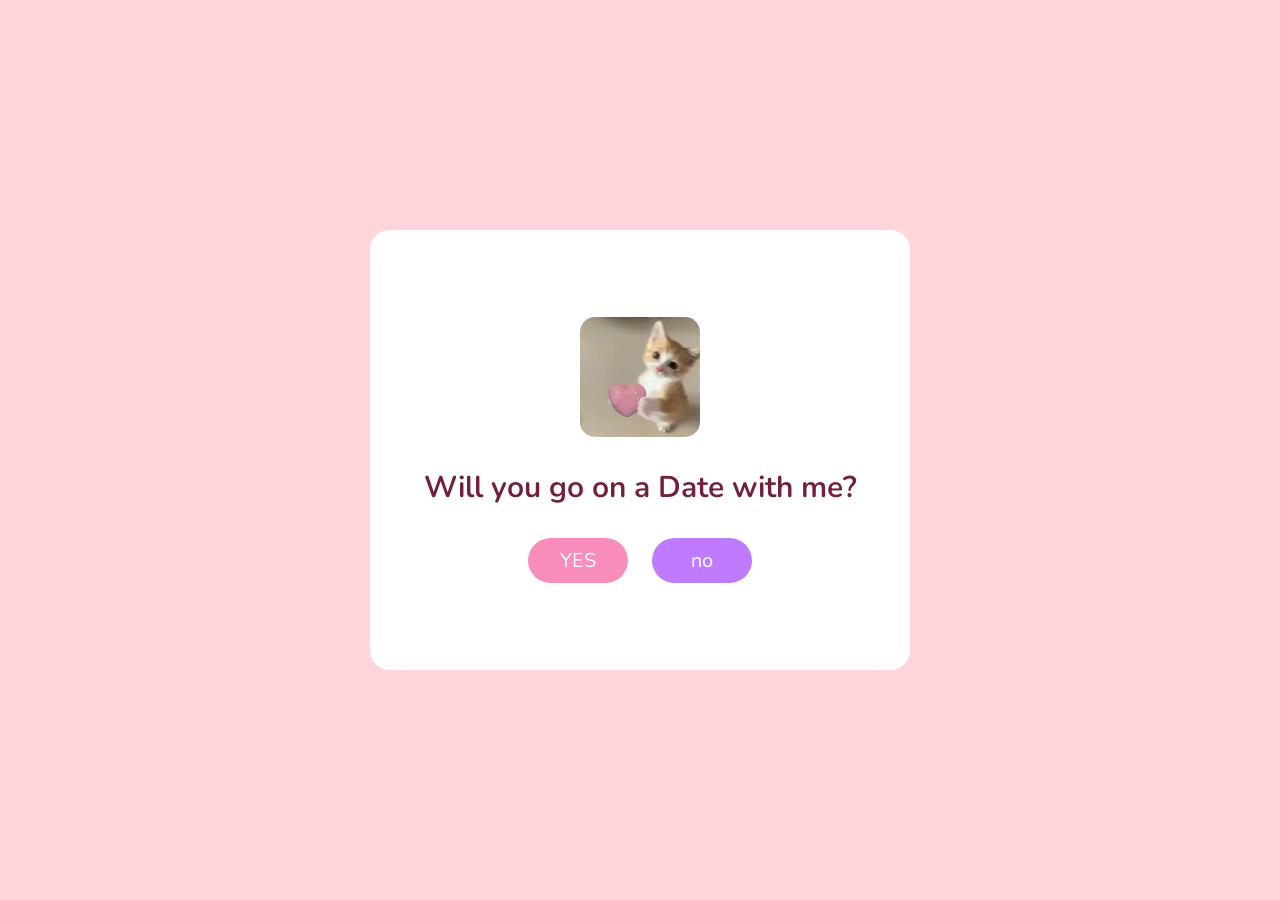
<file: index.html>
<!DOCTYPE html>
<html>
<head>
  <link href="https://fonts.googleapis.com/css2?family=Poppins:wght@400;600&family=Nunito:wght@400;700&display=swap" rel="stylesheet">
  <link rel="stylesheet" href="style.css">
  <meta name="viewport" content="width=device-width, initial-scale=1.0">
</head>
<body>
  <div class="main" id="main">
    <div class="container">
      <img src="OIP.webp" alt="*image" class="image-1">
      <p class="para">Will you go on a Date with me?</p>
      <div class="buttons">
        <a href="index2.html"><button class="yes-button button" id="yesbutton">YES</button></a>
        <button class="button no-button" id="nobutton">no</button>
      </div>
    </div>
  </div>
  <script src="zindex.js"></script>
</body>
</html>
</file>
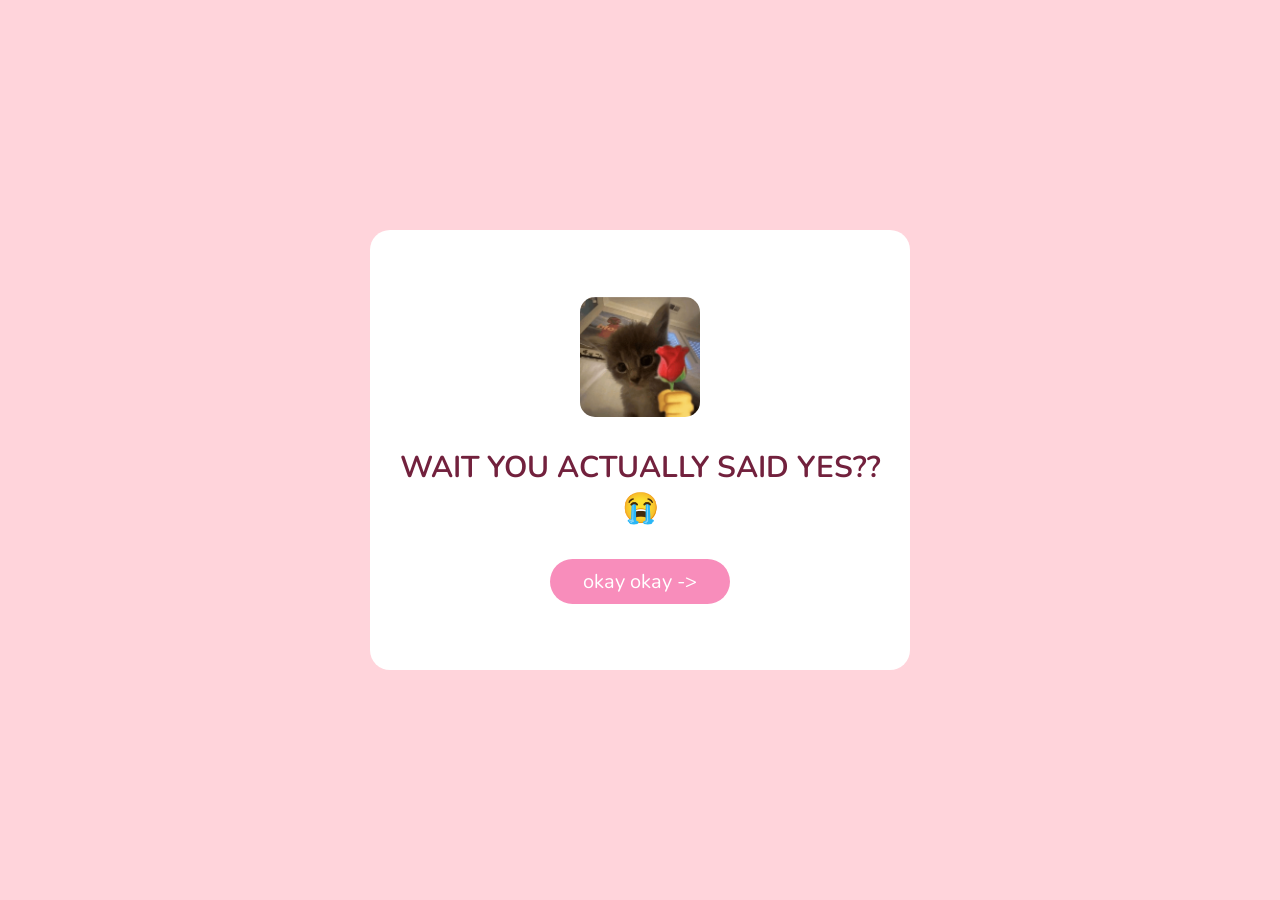
<file: index2.html>
<!DOCTYPE html>
<html>
<head>
  <link href="https://fonts.googleapis.com/css2?family=Poppins:wght@400;600&family=Nunito:wght@400;700&display=swap" rel="stylesheet">
  <link rel="stylesheet" href="style.css">
  <meta name="viewport" content="width=device-width, initial-scale=1.0">
</head>
<body>
  <div class="main" id="main">
    <div class="container">
      <img src="rose-cat-give-give-rose-to-cat.gif" alt="*image" class="image-1">
      <p class="para">WAIT YOU ACTUALLY SAID YES?? 😭</p>
      <div class="buttons">
        <button class="okay-button button" id="okaybutton"><a href="index3.html">okay okay -></a></button>
      </div>
    </div>
  </div>
  <script src="zindex2.js"></script>
</body>
</html>
</file>
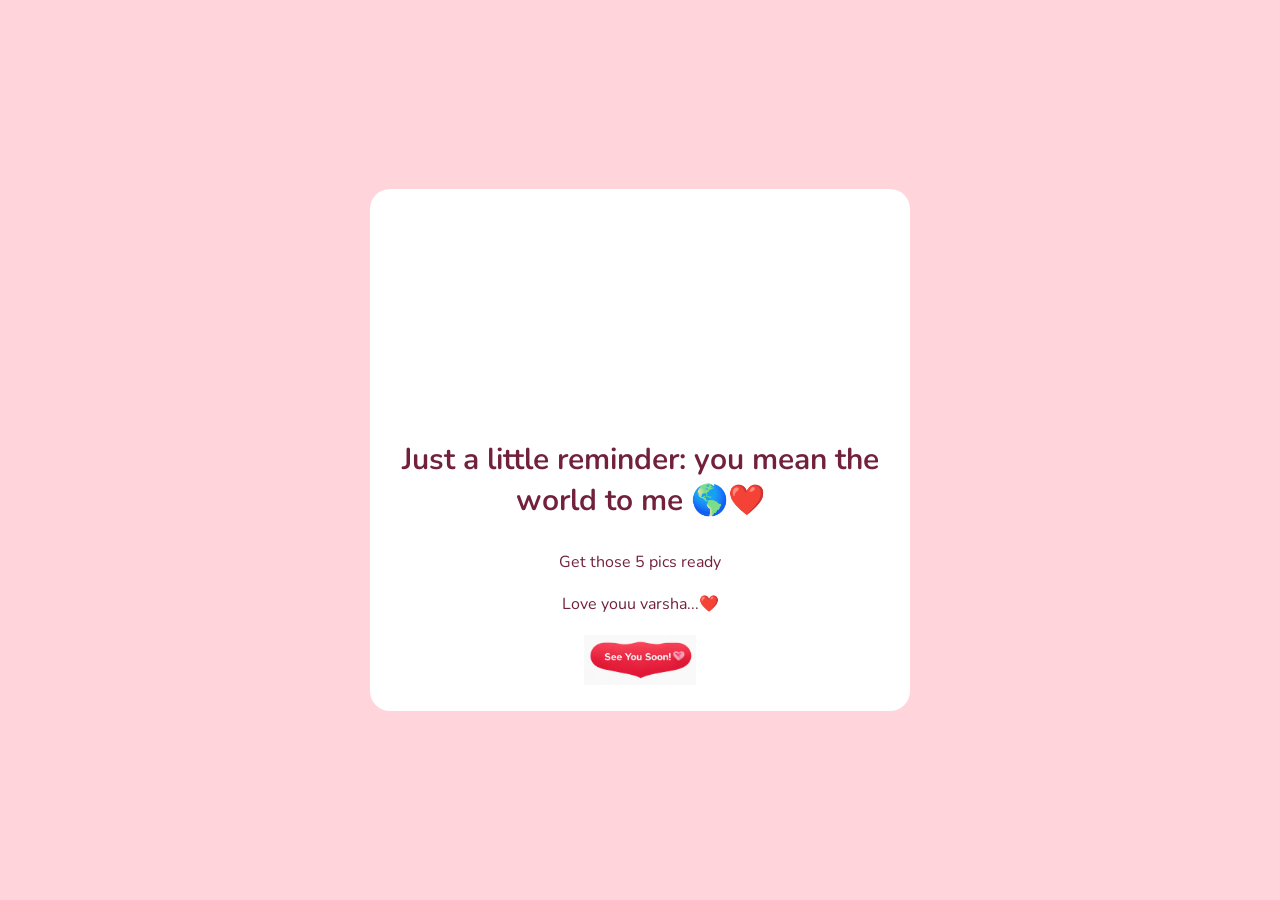
<file: index7.html>
<!DOCTYPE html>
<html>
<head>
  <link href="https://fonts.googleapis.com/css2?family=Poppins:wght@400;600&family=Nunito:wght@400;700&display=swap" rel="stylesheet">
  <link rel="stylesheet" href="style.css">
  <meta name="viewport" content="width=device-width, initial-scale=1.0">
</head>
<body>
  <div class="main" id="main">
    <div class="container">
      <video autoplay loop muted playsinline>
        <source src="Video Project 10.mp4" type="video/mp4">
      </video>
      <p class="para">Just a little reminder: you mean the world to me 🌎❤️</p>
      <p class="para2"> Get those 5 pics ready </p>
      <p class="para2">Love youu varsha...❤️</p>
      <div class="buttons">
        <img src="seeyouedited.PNG" class="see-you-image">       
      </div>
    </div>
  </div>
  <script src="zindex7.js"></script>
</body>
</html>
</file>
<file: style.css>
*{
    padding:0px;
    margin: 0px;
    color:rgb(114, 33, 61);
    font-family: 'Nunito', 'Poppins', sans-serif;
}
.main{
    height:100vh;
    width: 100vw;
    background-color: rgb(255, 212, 219);
    display:flex;
    justify-content: center;
    align-items: center;
}
.container{
    min-height:400px;
    width:500px;
    background-color: white;
    border-radius: 20px;
    display: flex;
    flex-direction: column;
    align-items: center;
    justify-content: center;
    padding: 20px;
}
.image-1{
    height:120px;
    width:120px;
    border-radius: 15px;
}
.button{
    height:45px;
    width:100px;
    border-radius: 50px;
    color:white;
    border:1px solid transparent;
    transition: all 0.3s ease;
    font-size: 20px;
}
.no-button{
    background-color: rgb(191, 123, 255);
    margin-left: 10px;position: relative;
    position: relative;
}
.yes-button{
    background-color: rgb(248, 141, 187);
    margin-right: 10px;
}
.para{
    font-weight: 650;
    font-size: 30px;
    text-align: center;
    margin-top:30px;
    margin-bottom: 30px;
}
.okay-button{
    width:180px;
    background-color: rgb(248, 141, 187);
    transition: all 0.3s ease;
}
.set-button{
    width:400px;
    background-color: rgb(248, 141, 187);
    transition: all 0.3s ease;
    margin-top:10px;
    margin-bottom: 20px;
}
.input{
    height:42px;
    width: 400px;
    border:2px solid rgb(249, 125, 195);
    border-radius: 10px;
}
.select{
    text-align: left !important;
}
.trash-button{
    height:50px;
    width: 50px;
    background-color: brown;
}
a{
    color:white;
    text-decoration: none;
}
.food-image{
    height: 100px;
    width: 100px;
}
.food-para{
    font-size: 15px;
    font-family: 'Nunito', 'Poppins', sans-serif;
    font-weight: 700;
}
.food-items-container{
    display:grid;
    grid-template-columns: 33% 33% 33%;
}
.food{
    height: 140px;
    width: 140px;
    border:2px solid rgb(255, 125, 192);
    margin: 10px;
    display: flex;
    flex-direction: column;
    align-items: center;
    border-radius: 15px;
    transition: all 0.2s ease;
}
.accept-button{
    width:400px;
    background-color: rgb(248, 141, 187);
    transition: all 0.3s ease;
    margin-top:10px;
    margin-bottom: 20px;
}
.para2{
    margin-bottom: 20px;
}
.last-cont{
    height: 80px;
    width: 400px;
    border:1px solid rgb(206, 93, 151);
    border-radius: 15px;
    display: flex;
    background-color: rgb(249, 240, 241);
    padding: 10px;
    justify-content: space-between;
    margin-bottom: 10px;
}
.head{
    font-weight: 650;
    font-size: 28px;
    text-align: center;
    margin-top:10px;
    margin-bottom: 5px;
    color: black;
    text-align: left;
}
.amount{
    font-size: 35px;
    font-weight: 700;
    color:rgb(209, 26, 145);
}
.last-image{
    height:70px;
    width: 70px;
}
.para2{
    text-align: center;
}
.popup {
  display: none; /* Hidden by default */
  position: fixed;
  top: 0; left: 0;
  width: 100%; height: 100%;
  background: rgba(0, 0, 0, 0.5);
  justify-content: center;
  align-items: center;
}

.emoji {
  position: absolute;
  top: -50px;
  font-size: 2rem;
  animation: fall linear forwards;
}
video{
    height: 200px;
    width: 200px;
    border-radius: 15px;
}
.see-you-image{
    height: 50px;
    width:auto;
}
@keyframes fall {
  to {
    transform: translateY(100vh);
    opacity: 0;
  }
}


.food:hover{
    height:145px;
    width:145px;
    margin: 5px;
}
.accept-button:hover{
    border: 2px solid rgb(152, 21, 82);
    background-color:rgb(255, 125, 192);
    height:50px;
    width:380px;
}
.set-button:hover{
    border: 2px solid rgb(152, 21, 82);
    background-color:rgb(255, 125, 192);
    height:50px;
    width:380px;
}
.okay-button:hover{
    border: 2px solid rgb(152, 21, 82);
    background-color:rgb(255, 125, 192);
    height:50px;
    width:160px;
}
.yes-button:hover{
    border: 2px solid rgb(152, 21, 82);
    background-color:rgb(255, 125, 192);
    height:50px;
    width:110px;
}
.no-button:hover{
    background-color: rgb(199, 72, 249);
    border:2px solid rgb(133, 17, 141);
    height:50px;
    width:110px;
}
.last-cont:hover{
    border:3px solid rgb(124, 11, 69);
}

@media (max-width: 600px){
    .container{
        width: 70vw;
    }
    .input{
        width:60vw;
    }
    .set-button{
        width: 60vw;
    }
    .set-button:hover{
        width:57vw;
    }
    .food{
        height: 90px;
        width: 90px;
        margin: 5px;
    }
    .food:hover{
        height:95px;
        width: 95px;
    }
    .food-image{
        height: 65px;
        width: 65px;
    }
    .accept-button{
        width: 60vw;
    }
    .accept-button:hover{
        width: 57vw;
    }
    .last-cont{
        width:60vw;
    }
    .head{
        font-weight: 550;
        font-size: 18px;
        text-align: center;
        margin-top:0px;
        margin-bottom: 0px;
    }
    video{
        height: 150px;
        width: 150px;
    }
}

@media (max-width: 400px){
    .food{
        height: 80px;
        width: 80px;
        margin: 5px;
    }
    .food:hover{
        height:83px;
        width: 83px;
    }
    .food-image{
        height: 58px;
        width: 58px;
    }
}
</file>
